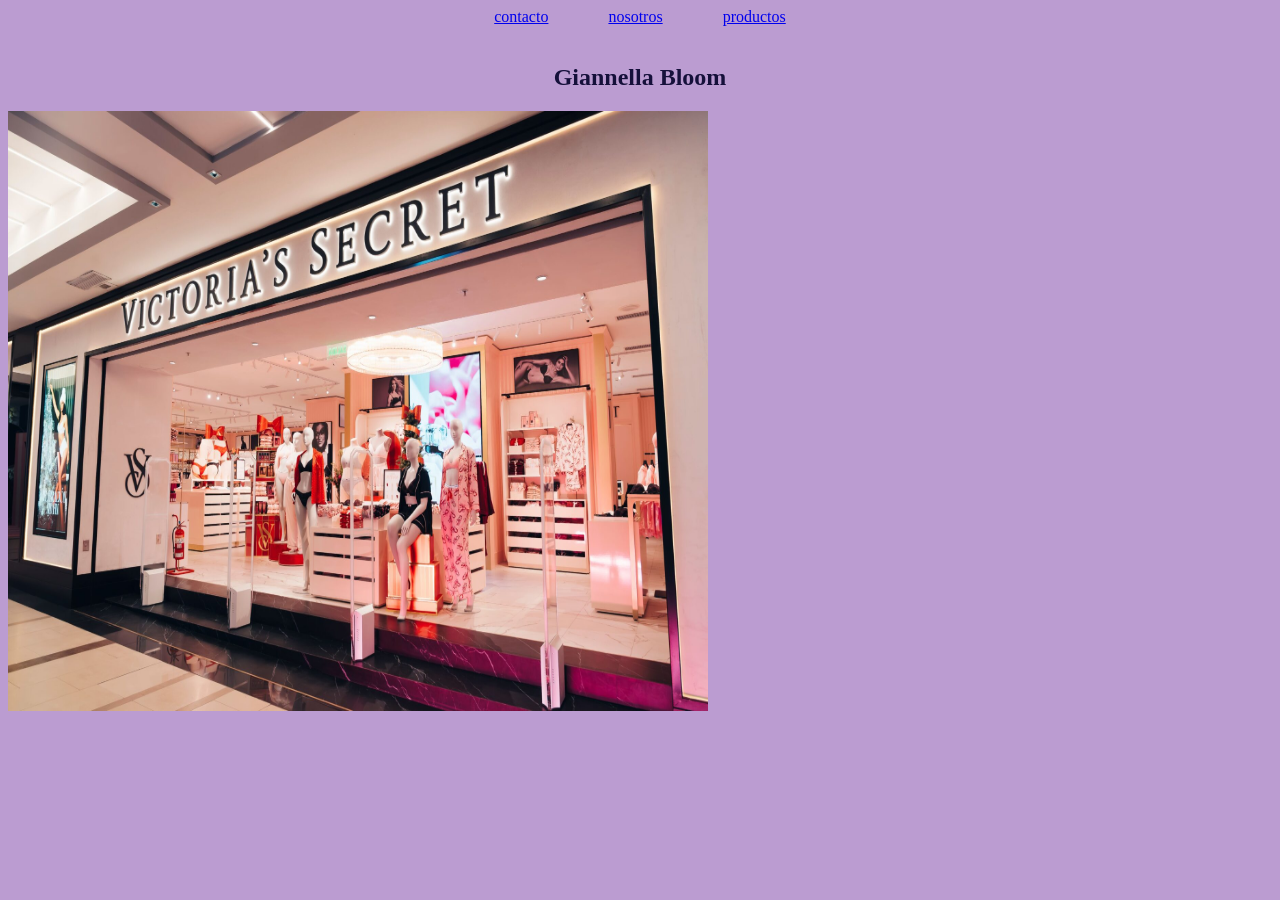
<file: giaafinal/index.html>
<!DOCTYPE html>
<html lang="en">
<head>
    <meta charset="UTF-8">
    <meta name="viewport" content="width=device-width, initial-scale=1.0">
    <title>Document</title>
    <link rel="stylesheet" href="estilos.css">
</head>
<body>
     <header>
        <nav>
          <a href="nosotros.html">contacto</a>
        <br>
        <a href="contacto.html">nosotros</a>
        <br>
        <a href="perfumes.html">productos</a>
        </nav>
     </header>
        <br>
     <main>
         <h2>Giannella Bloom</h2>
         <img src="./img/Victorias-Secret.jpg" alt="" width="700" height="600">
     </main>
     
     <footer>

     </footer>
</body>
</html>
</file>
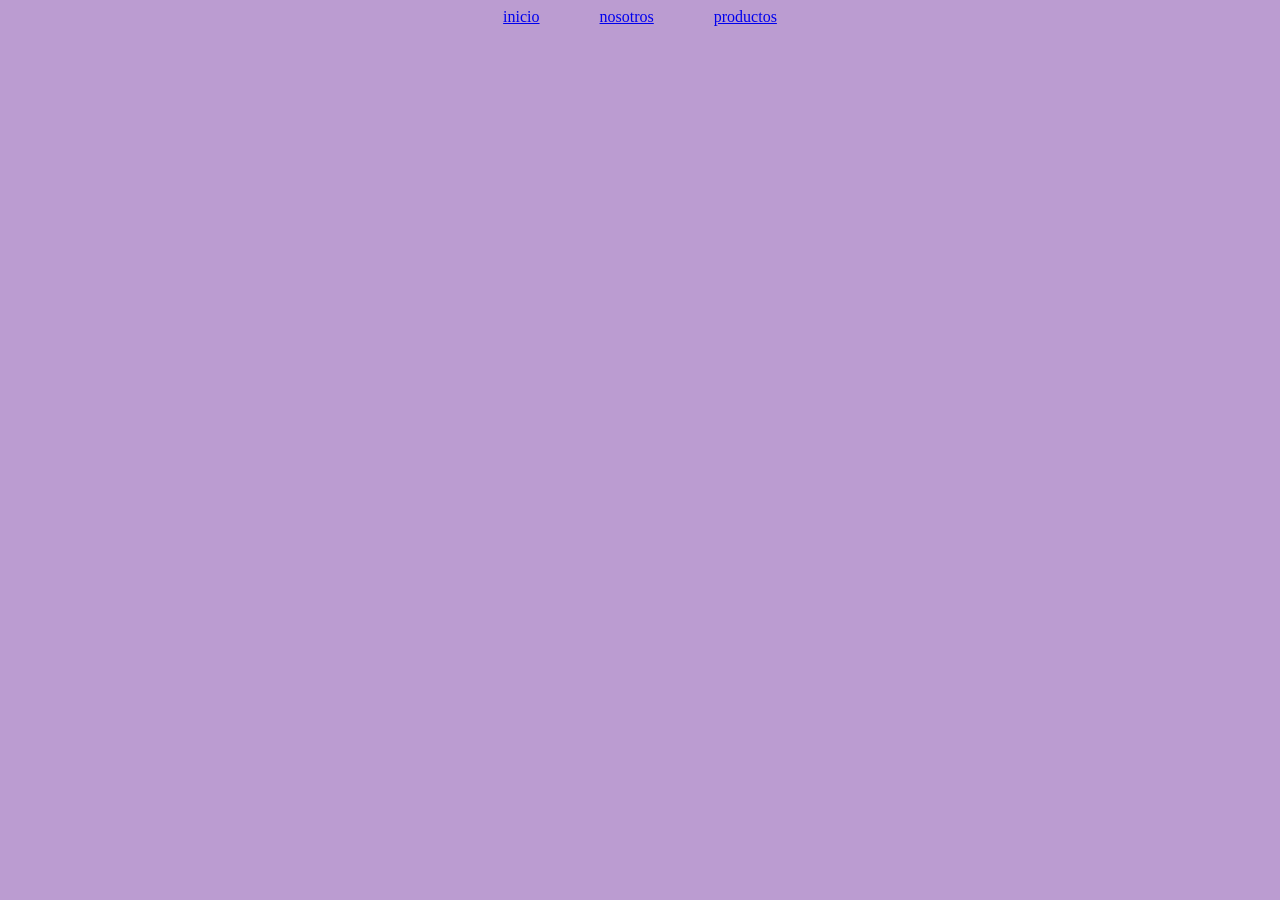
<file: giaafinal/contacto.html>
<!DOCTYPE html>
<html lang="en">
<head>
    <meta charset="UTF-8">
    <meta name="viewport" content="width=device-width, initial-scale=1.0">
    <title>Document</title>
    <link rel="stylesheet" href="estilos.css">
</head>
<body>
       <header>
        <nav>
          <a href="index.html">inicio</a>
          <br>
          <a href="nosotros.html">nosotros</a>
          <br>
          <a href="perfumes.html">productos</a>
        </nav>
     </header>

     <main>

     </main>
     
     <footer>

     </footer>
</body>
</html>
</file>
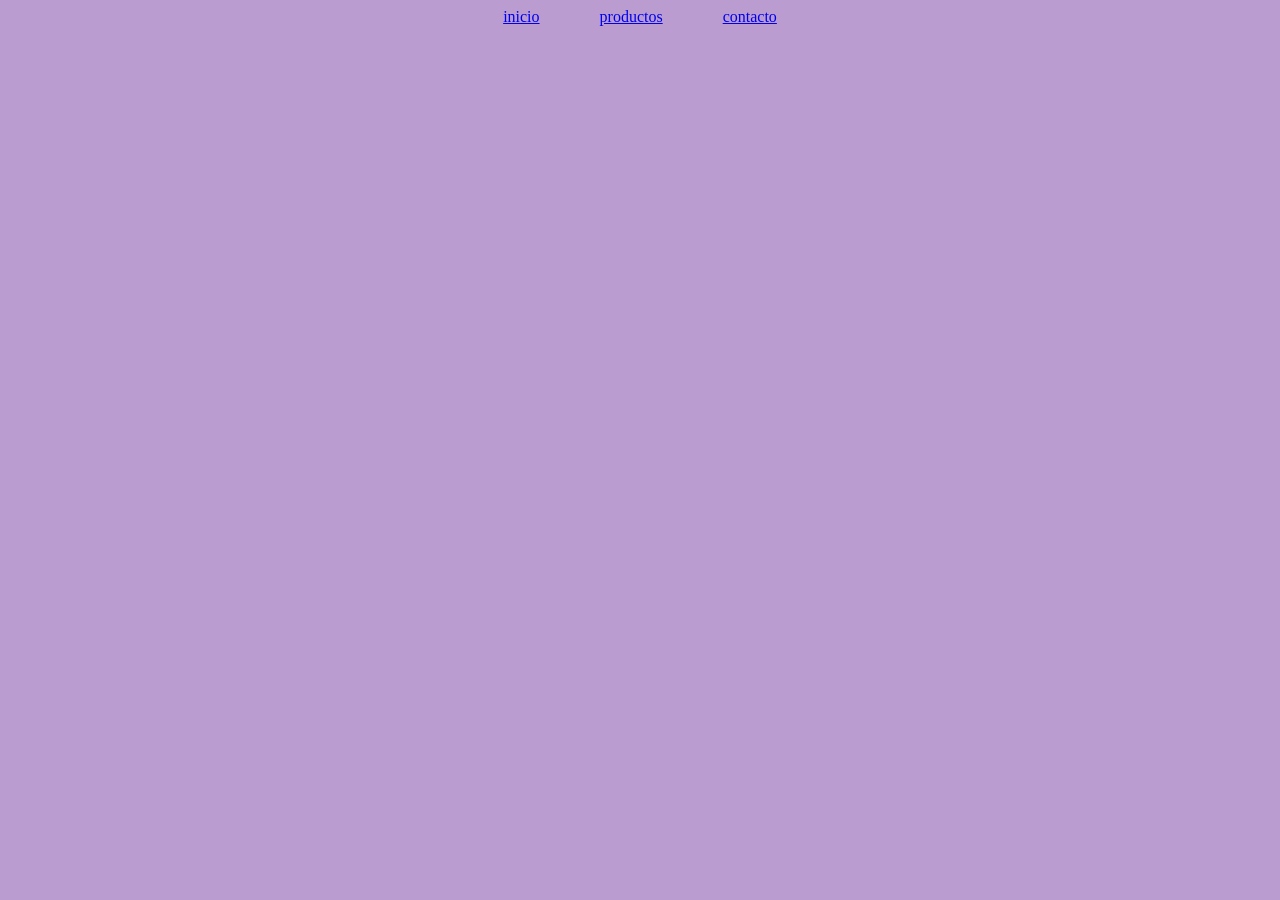
<file: giaafinal/nosotros.html>
<!DOCTYPE html>
<html lang="en">
<head>
    <meta charset="UTF-8">
    <meta name="viewport" content="width=device-width, initial-scale=1.0">
    <title>Document</title>
    <link rel="stylesheet" href="estilos.css">
</head>
<body>
     <header>
        <nav>
         <a href="index.html">inicio</a>
         <br>
         <a href="perfumes.html">productos</a>
         <br>
         <a href="contacto.html">contacto</a>
        </nav>
     </header>

     <main>

     </main>
     
     <footer>

     </footer>
</body>
</html>
</file>
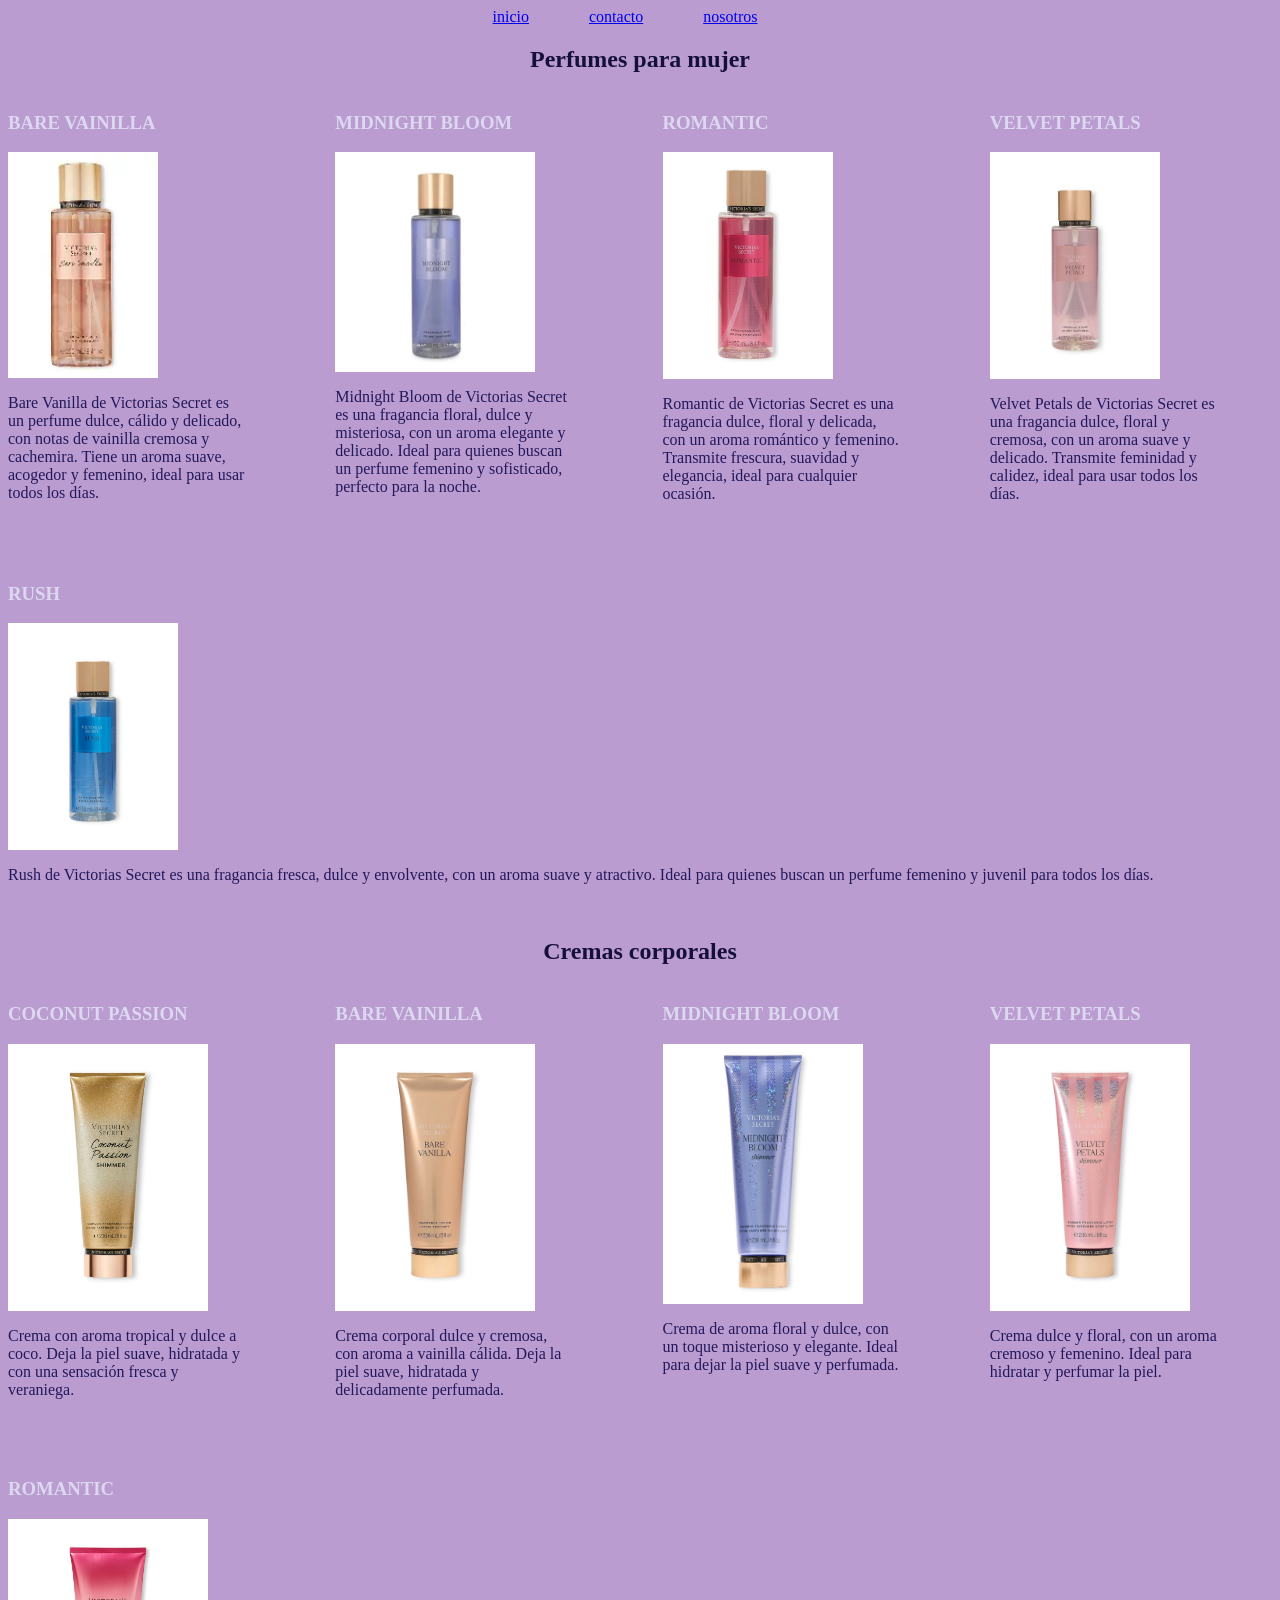
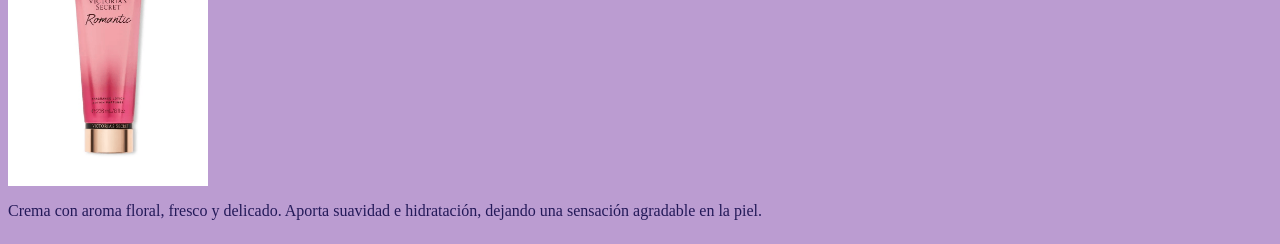
<file: giaafinal/perfumes.html>
<!DOCTYPE html>
<html lang="en">
<head>
    <meta charset="UTF-8">
    <meta name="viewport" content="width=device-width, initial-scale=1.0">
    <title>Document</title>
    <link rel="stylesheet" href="estilos.css">
</head>
<body>
    <header>
        <nav>
        <a href="index.html">inicio</a>
        <br>
        <a href="contacto.html">contacto</a>
        <br>
        <a href="nosotros.html">nosotros</a>
        <br>
        </nav>
     </header>

     <main>
              <h2>Perfumes para mujer</h2>

     <section class="perfumes">
           <article>
               <h3>BARE VAINILLA</h3>
               <img src="./img/OIP (2).webp" alt="" width="150">
               <p>Bare Vanilla de Victorias Secret es un perfume dulce, cálido y delicado, con notas de vainilla cremosa y cachemira. Tiene un aroma suave, acogedor y femenino, ideal para usar todos los días.</p>
           </article>
           <br>
           <article>
                <h3>MIDNIGHT BLOOM</h3>
                <img src="./img/blooooom.webp" alt="" width="200" height="220">
                <p>Midnight Bloom de Victorias Secret es una fragancia floral, dulce y misteriosa, con un aroma elegante y delicado. Ideal para quienes buscan un perfume femenino y sofisticado, perfecto para la noche.</p>
            </article>
            <br>
           
           <br>
           <article>
                <h3>ROMANTIC</h3>
                 <img src="./img/romanticcc.webp" alt="" width="170" height="">
                 <p>Romantic de Victorias Secret es una fragancia dulce, floral y delicada, con un aroma romántico y femenino. Transmite frescura, suavidad y elegancia, ideal para cualquier ocasión.</p>
           </article>
           <br>
           <article>
                <h3>VELVET PETALS</h3>
                <img src="./img/26972017.webp" alt="" width="170" height="">
                <p>Velvet Petals de Victorias Secret es una fragancia dulce, floral y cremosa, con un aroma suave y delicado. Transmite feminidad y calidez, ideal para usar todos los días.</p>
           </article>
            <br>
           <article>
                <h3>RUSH</h3>
                <img src="./img/26965553.webp" alt="" width="170">
                <p>Rush de Victorias Secret es una fragancia fresca, dulce y envolvente, con un aroma suave y atractivo. Ideal para quienes buscan un perfume femenino y juvenil para todos los días.</p>
           </article>
     </section>
       <br>
       <h2>Cremas corporales</h2>
     <section class="cremas">
           <article>
            <h3>COCONUT PASSION</h3>
            <img src="./img/coco.webp" alt="" width="200" >
            <p>Crema con aroma tropical y dulce a coco. Deja la piel suave, hidratada y con una sensación fresca y veraniega.</p>
           </article>
            <br>
            <article>
                <h3>BARE VAINILLA</h3>
                <img src="./img/vainilla.webp" alt="" width="200">
                <p>Crema corporal dulce y cremosa, con aroma a vainilla cálida. Deja la piel suave, hidratada y delicadamente perfumada.</p>
            </article>
             <br>
             <article>
                <h3>MIDNIGHT BLOOM</h3>
                <img src="./img/bloom.webp" alt="" width="200" height="260">
                <p>Crema de aroma floral y dulce, con un toque misterioso y elegante. Ideal para dejar la piel suave y perfumada.</p>
             </article>
             <br>
             <article>
                <h3>VELVET PETALS</h3>
                <img src="./img/petals.webp" alt="" width="200">
                <p>Crema dulce y floral, con un aroma cremoso y femenino. Ideal para hidratar y perfumar la piel.</p>
             </article>
             <br>
             <article>
                <h3>ROMANTIC</h3>
                <img src="./img/romanticc.jpg" alt="" width="200">
                <p>Crema con aroma floral, fresco y delicado. Aporta suavidad e hidratación, dejando una sensación agradable en la piel.</p>
             </article>

     </section>
     </main>

     <footer>

     </footer>
</body>
</html>
</file>
<file: giaafinal/estilos.css>
.perfumes {
    display: flex;
    flex-wrap: wrap;
    gap: 45px;
    
}
article {
    display: flex;
    flex-direction: column;
    
    flex: 1 1 200px;
    color: #231958;
}

.cremas {
    display: flex;
    flex-wrap: wrap;
    gap: 45px
}

h2 {
    color: #15103a;
     display: flex;
    justify-content:center;
    align-items: center;

}

h3 {
    color: #DBD8F0;
}

nav {
    display: flex;
    justify-content:center;
    align-items: center;
    gap: 30px;
}

body {
    background-color: #bb9cd1;
}

main {
display: flex;
justify-content: center;
flex-direction: column;

}
</file>
